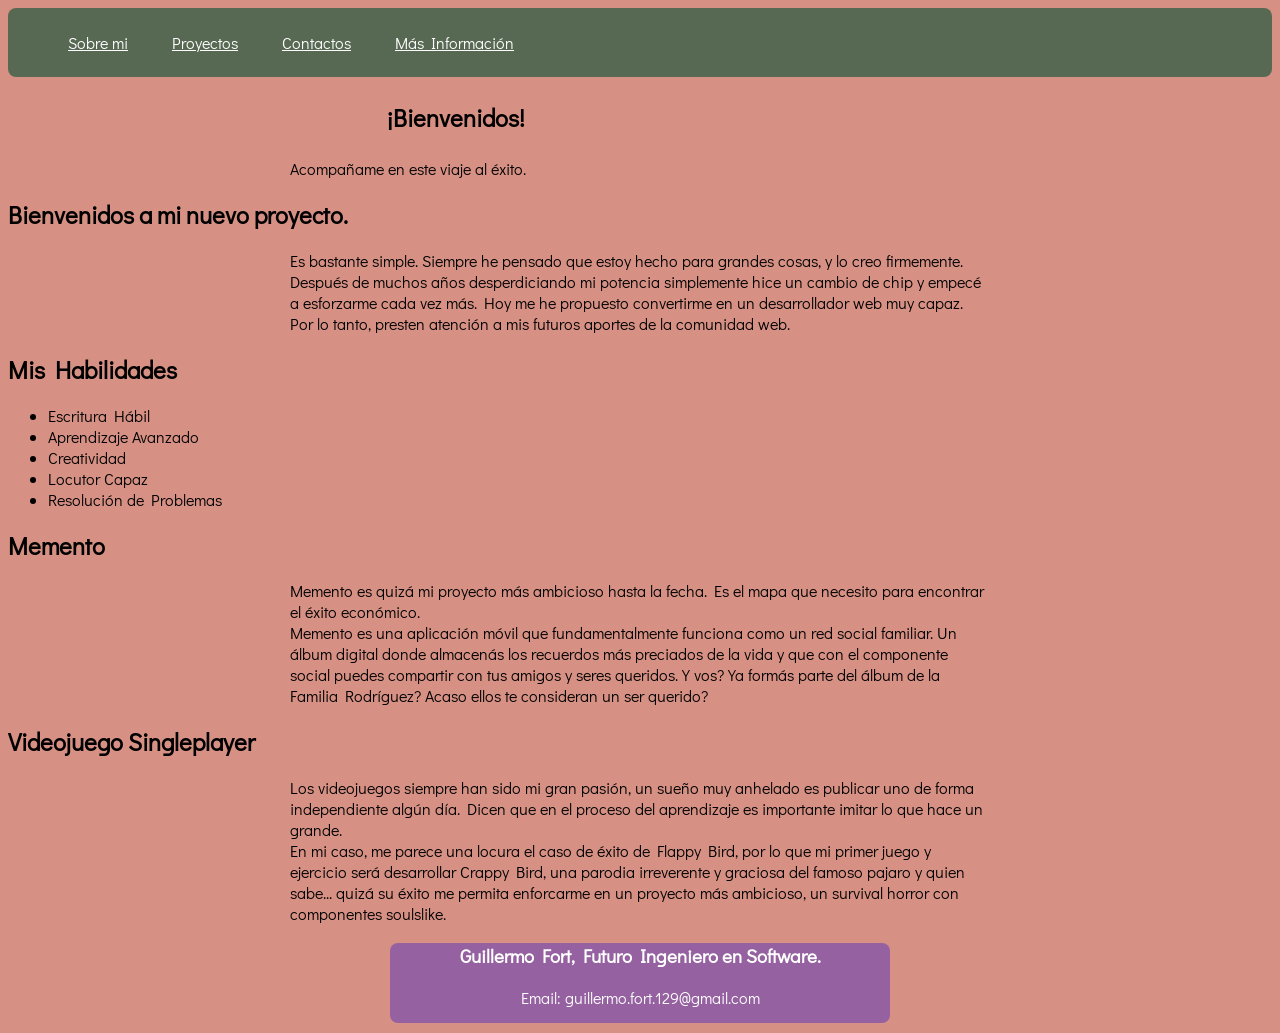
<file: index.html>
<!DOCTYPE html>
<html lang="es">
 <head>
  <meta charset="UTF-8">
  <meta name="viewport" content="width=device-width, initial-scale=1.0">
  <title>Mi Primer Ejercicio Impuesto por Claude</title>
  <link rel="stylesheet" href="/style.css">
  <link rel="preconnect" href="https://fonts.googleapis.com">
 <link rel="preconnect" href="https://fonts.gstatic.com" crossorigin>
 <link href="https://fonts.googleapis.com/css2?family=Didact+Gothic&family=Protest+Guerrilla&display=swap" rel="stylesheet">
 </head>
 <body>

  <header>

   <nav>
    <ul class="first-list">
      <li><a href="">Sobre mi</a></li>
      <li><a href="">Proyectos</a></li>
      <li><a href="">Contactos</a></li>
      <li><a href="">Más Información</a></li>
    </ul>
  </nav>
  
  </header>

  

  <main>

  <section>
   <h1>¡Bienvenidos!</h1>
   <p>Acompañame en este viaje al éxito.</p>
  </section>

   <section>
    <h2>Bienvenidos a mi nuevo proyecto.</h2>
    <p>Es bastante simple. Siempre he pensado que estoy hecho para grandes cosas, y lo creo firmemente. Después de muchos años desperdiciando mi potencia simplemente hice un cambio de chip y empecé a esforzarme cada vez más. Hoy me he propuesto convertirme en un desarrollador web muy capaz. Por lo tanto, presten atención a mis futuros aportes de la comunidad web.</p>
   </section>

   <section>
    <h2>Mis Habilidades</h2>
    <ul>
      <li>Escritura Hábil</li>
      <li>Aprendizaje Avanzado</li>
      <li>Creatividad</li>
      <li>Locutor Capaz</li>
      <li>Resolución de Problemas</li>
    </ul>
   </section>

   <section>

    <article>
      <h2>Memento</h2>
      <p>Memento es quizá mi proyecto más ambicioso hasta la fecha. Es el mapa que necesito para encontrar el éxito económico. </p>
      <p>Memento es una aplicación móvil que fundamentalmente funciona como un red social familiar. Un álbum digital donde almacenás los recuerdos más preciados de la vida y que con el componente social puedes compartir con tus amigos y seres queridos. Y vos? Ya formás parte del álbum de la Familia Rodríguez? Acaso ellos te consideran un ser querido?</p>
    </article>

    <article>
      <h2>Videojuego Singleplayer</h2>
      <p>Los videojuegos siempre han sido mi gran pasión, un sueño muy anhelado es publicar uno de forma independiente algún día. Dicen que en el proceso del aprendizaje es importante imitar lo que hace un grande.</p>
      <p>En mi caso, me parece una locura el caso de éxito de Flappy Bird, por lo que mi primer juego y ejercicio será desarrollar Crappy Bird, una parodia irreverente y graciosa del famoso pajaro y quien sabe... quizá su éxito me permita enforcarme en un proyecto más ambicioso, un survival horror con componentes soulslike.</p>
    </article>

   </section>
  
  </main>

  <footer href="Example"> 
   <h3>Guillermo Fort, Futuro Ingeniero en Software.</h3>
   <p>Email: guillermo.fort.129@gmail.com</p>
  </footer>

 </body>
</html>
</file>
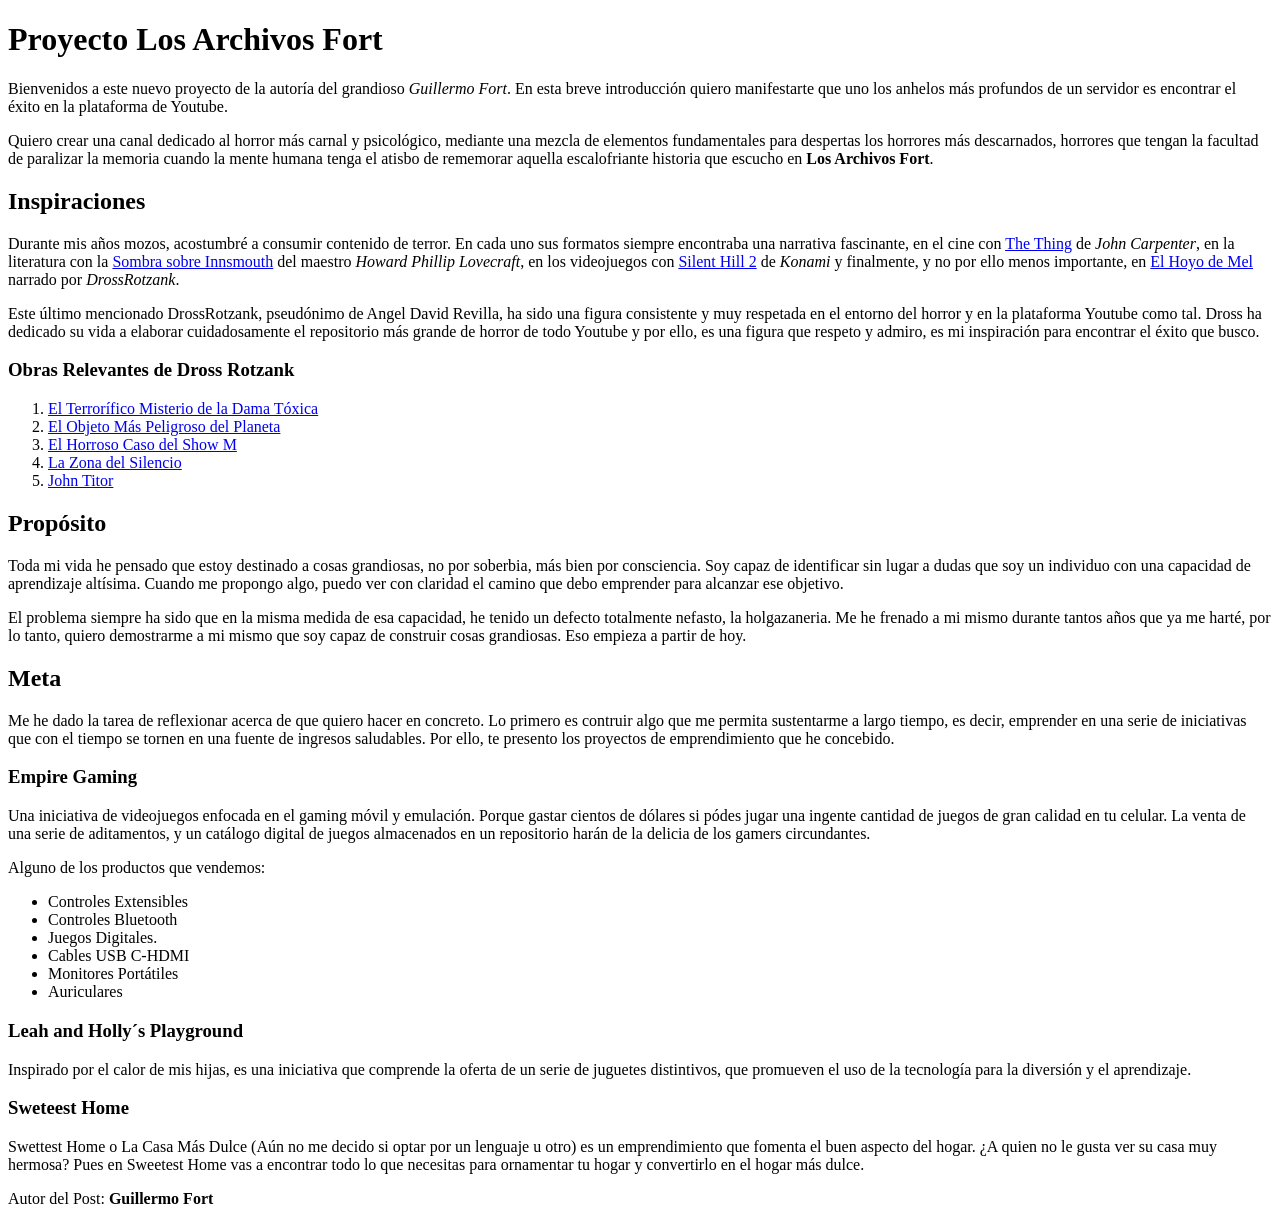
<file: article.html>
<!DOCTYPE html>
<html lang="es">
<head>
  <meta charset="UTF-8">
  <meta name="viewport" content="width=device-width, initial-scale=1.0">
  <title>Proyecto de Vida</title>
</head>
<body>

  <header>
  <!--Imagina que hay un logo, un nombre y una barra de navegación.--></header>

  <main>

    <h1>Proyecto Los Archivos Fort</h1>
    <p>Bienvenidos a este nuevo proyecto de la autoría del grandioso <em>Guillermo Fort</em>. En esta breve introducción quiero manifestarte que uno los anhelos más profundos de un servidor es encontrar el éxito en la plataforma de Youtube.</p>

    <p>Quiero crear una canal dedicado al horror más carnal y psicológico, mediante una mezcla de elementos fundamentales para despertas los horrores más descarnados, horrores que tengan la facultad de paralizar la memoria cuando la mente humana tenga el atisbo de rememorar aquella escalofriante historia que escucho en <strong>Los Archivos Fort</strong>.</p>

    <section>
      <h2>Inspiraciones</h2>
      <p>Durante mis años mozos, acostumbré a consumir contenido de terror. En cada uno sus formatos siempre encontraba una narrativa fascinante, en el cine con <a href="https://es.wikipedia.org/wiki/The_Thing_(pel%C3%ADcula_de_1982)">The Thing</a> de <em>John Carpenter</em>, en la literatura con la <a href="https://es.wikipedia.org/wiki/La_sombra_sobre_Innsmouth">Sombra sobre Innsmouth</a> del maestro <em>Howard Phillip Lovecraft</em>, en los videojuegos con <a href="https://es.wikipedia.org/wiki/Silent_Hill_2">Silent Hill 2</a> de <em>Konami</em> y finalmente, y no por ello menos importante, en <a href="https://www.youtube.com/watch?v=ShTxBI_LCM0">El Hoyo de Mel</a> narrado por <em>DrossRotzank</em>.</p>

      <p>Este último mencionado DrossRotzank, pseudónimo de Angel David Revilla, ha sido una figura consistente y muy respetada en el entorno del horror y en la plataforma Youtube como tal. Dross ha dedicado su vida a elaborar cuidadosamente el repositorio más grande de horror de todo Youtube y por ello, es una figura que respeto y admiro, es mi inspiración para encontrar el éxito que busco.</p>

      <h3>Obras Relevantes de Dross Rotzank</h3>

      <ol>
        <li><a href="https://www.youtube.com/watch?v=zelPuBdFgdQ">El Terrorífico Misterio de la Dama Tóxica</a></li>
        <li><a href="https://youtu.be/Ig2uLUcLoUA?si=OhfXzdD9FAnGs_y4">El Objeto Más Peligroso del Planeta</a></li>
        <li><a href="https://youtu.be/ErQCDjnomYo?si=epMxE7KON7I4qRlz">El Horroso Caso del Show M</a></li>
        <li><a href="https://youtu.be/Jt9HTx8nh28?si=Jjg41dHR0gxYxZ1c">La Zona del Silencio</a></li>
        <li><a href="https://youtu.be/97ytRK2_VnA?si=qfDCY05Zb2HMsFCU">John Titor</a></li>
      </ol>

    </section>

    <section>
      <h2>Propósito</h2>
      <p>Toda mi vida he pensado que estoy destinado a cosas grandiosas, no por soberbia, más bien por consciencia. Soy capaz de identificar sin lugar a dudas que soy un individuo con una capacidad de aprendizaje altísima. Cuando me propongo algo, puedo ver con claridad el camino que debo emprender para alcanzar ese objetivo.</p>

      <p>El problema siempre ha sido que en la misma medida de esa capacidad, he tenido un defecto totalmente nefasto, la holgazaneria. Me he frenado a mi mismo durante tantos años que ya me harté, por lo tanto, quiero demostrarme a mi mismo que soy capaz de construir cosas grandiosas. Eso empieza a partir de hoy.</p>
    </section>

    <section>
      <h2>Meta</h2>
      <p>Me he dado la tarea de reflexionar acerca de que quiero hacer en concreto. Lo primero es contruir algo que me permita sustentarme a largo tiempo, es decir, emprender en una serie de iniciativas que con el tiempo se tornen en una fuente de ingresos saludables. Por ello, te presento los proyectos de emprendimiento que he concebido.</p>

    <article>
      <h3>Empire Gaming</h3>
      <p>Una iniciativa de videojuegos enfocada en el gaming móvil y emulación. Porque gastar cientos de dólares si pódes jugar una ingente cantidad de juegos de gran calidad en tu celular. La venta de una serie de aditamentos, y un catálogo digital de juegos almacenados en un repositorio harán de la delicia de los gamers circundantes.</p>

      <p>Alguno de los productos que vendemos:</p>

      <ul>
        <li>Controles Extensibles</li>
        <li>Controles Bluetooth</li>
        <li>Juegos Digitales.</li>
        <li>Cables USB C-HDMI</li>
        <li>Monitores Portátiles</li>
        <li>Auriculares</li>
      </ul>
    </article>
      
    <article>
      <h3>Leah and Holly´s Playground</h3>
      <p>Inspirado por el calor de mis hijas, es una iniciativa que comprende la oferta de un serie de juguetes distintivos, que promueven el uso de la tecnología para la diversión y el aprendizaje.</p>
    </article>

    <article>
      <h3>Sweteest Home</h3>
      <p>Swettest Home o La Casa Más Dulce (Aún no me decido si optar por un lenguaje u otro) es un emprendimiento que fomenta el buen aspecto del hogar. ¿A quien no le gusta ver su casa muy hermosa? Pues en Sweetest Home vas a encontrar todo lo que necesitas para ornamentar tu hogar y convertirlo en el hogar más dulce.</p>
    </article>
     
   <!--Me gustaria seguir explayandome, pero por razones académicas, ya probé el punto del ejercicio...-->

    </section>

  </main>

  <footer>
    <p>Autor del Post: <strong>Guillermo Fort</strong></p>
  </footer>
</body>
</html>
</file>
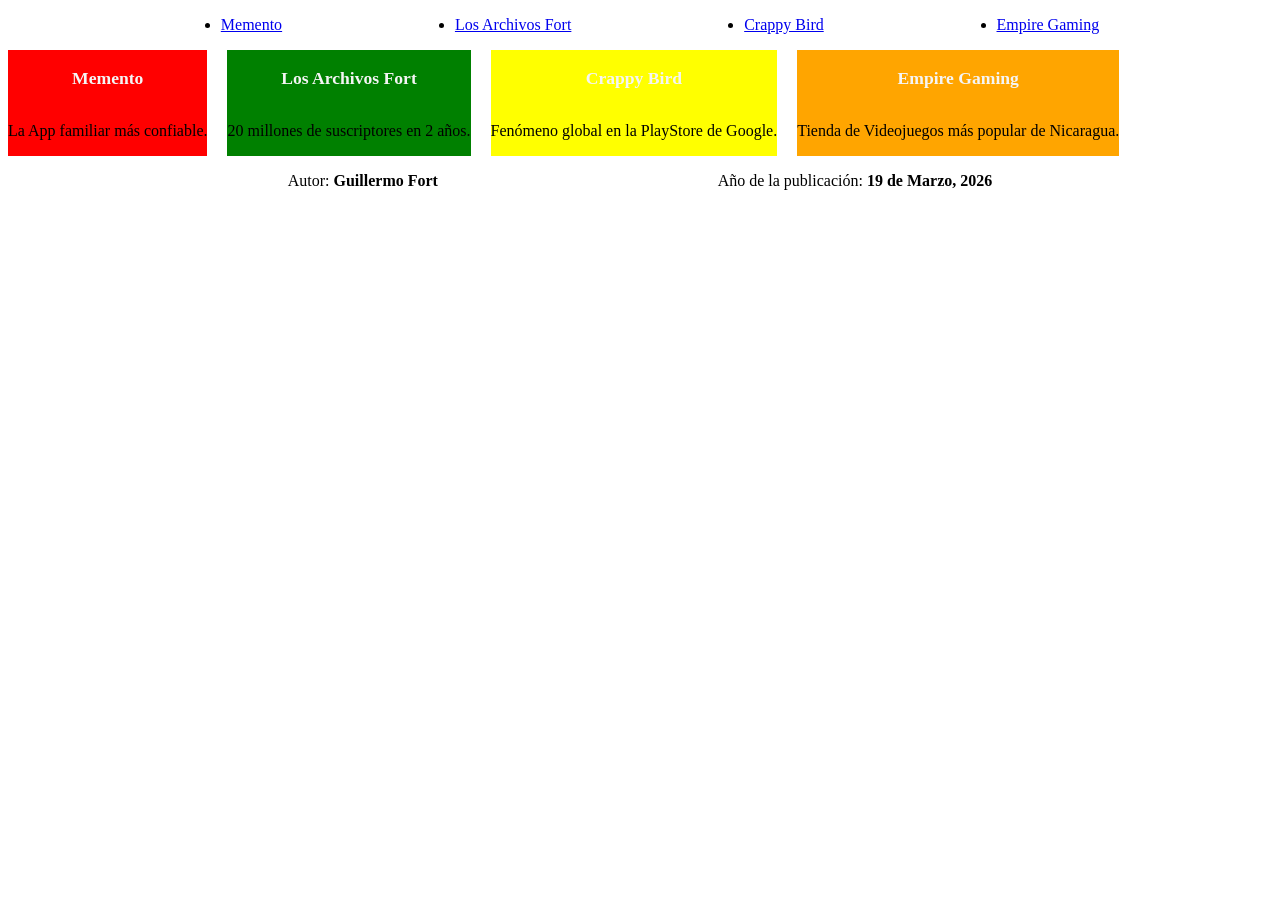
<file: flexbox.html>
<!DOCTYPE html>
<html lang="es">
<head>
  <meta charset="UTF-8">
  <meta name="viewport" content="width=device-width, initial-scale=1.0">
  <title>Práctica de Flexbox</title>
  <link rel="stylesheet" href="flexbox.css">
</head>
<body>
  <header>

   <nav>
    <ul>
      <li><a href="example">Memento</a></li>
      <li><a href="example">Los Archivos Fort</a></li>
      <li><a href="example">Crappy Bird</a></li>
      <li><a href="example">Empire Gaming</a></li>
    </ul>
  </nav>

  </header>

 <main>
  <section>

    <article class="red">
      <h1 class="title-card">Memento</h1>
      <p class="subtitle-card">La App familiar más confiable.</p>
    </article>

    <article class="green">
      <h1 class="title-card">Los Archivos Fort</h1>
      <p class="subtitle-card">20 millones de suscriptores en 2 años.</p>
    </article>

    <article class="yellow">
      <h1 class="title-card">Crappy Bird</h1>
      <p class="subtitle-card">Fenómeno global en la PlayStore de Google.</p>
    </article>

    <article class="orange">
      <h1 class="title-card">Empire Gaming</h1>
      <p class="subtitle-card">Tienda de Videojuegos más popular de Nicaragua.</p>
    </article>

   </section>
  </main>

  <footer>
    <p>Autor: <strong>Guillermo Fort</strong></p>
    <p>Año de la publicación: <strong>19 de Marzo, 2026</strong></p>
  </footer>
</body>
</html>
</file>
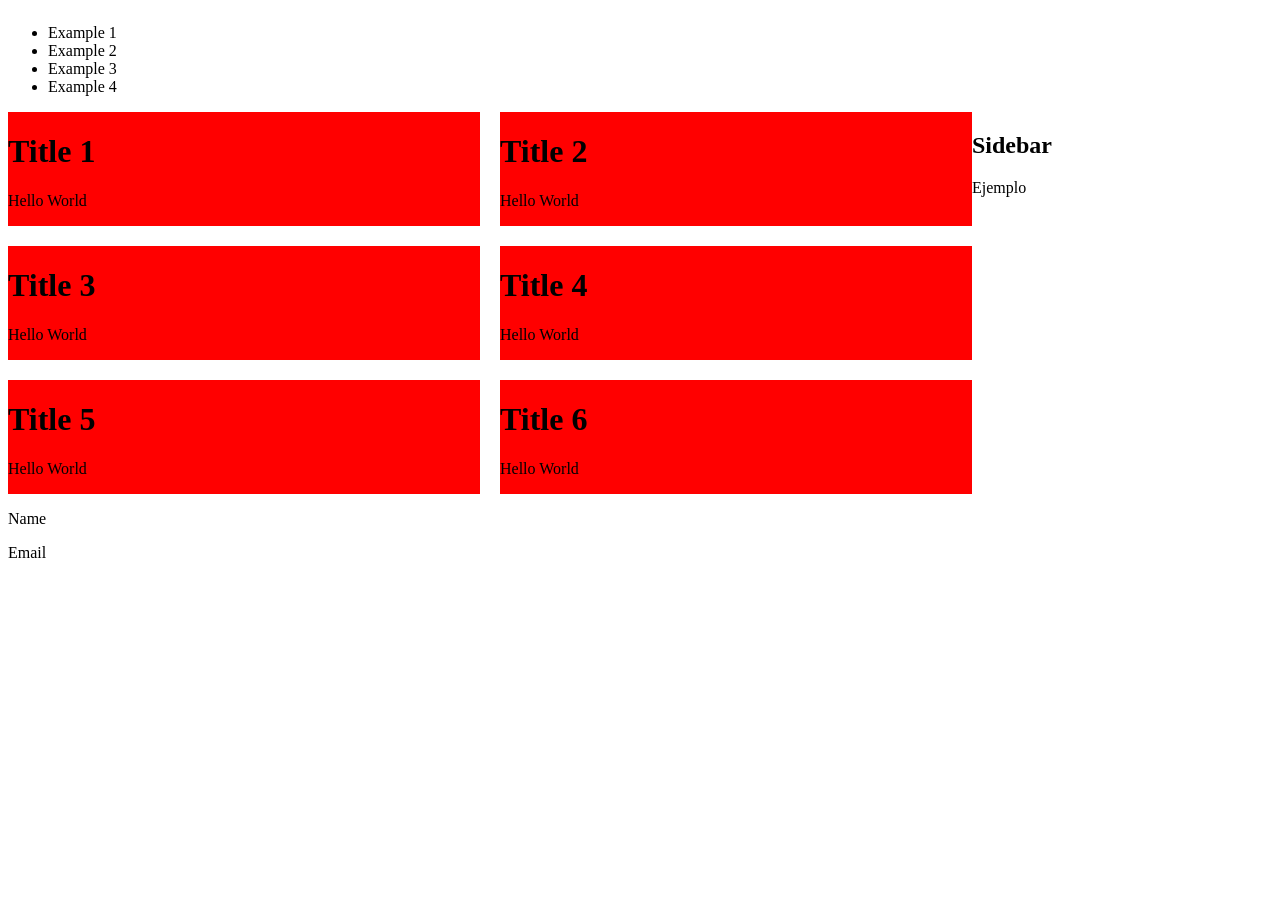
<file: grid.html>
<!DOCTYPE html>
<html lang="es">
<head>
  <meta charset="UTF-8">
  <meta name="viewport" content="width=device-width, initial-scale=1.0">
  <link rel="stylesheet" href="grid.css">
  <title>Ejercicio - Grid</title>
</head>
<body>

  <header>
    <nav>
      <ul>
        <li>Example 1</li>
        <li>Example 2</li>
        <li>Example 3</li>
        <li>Example 4</li>
      </ul>
    </nav>
  </header>  

  <main>
    <div class="main-div">
      <div class="card-div first-div">
        <h1>Title 1</h1>
        <p>Hello World</p>
      </div>
      <div class="card-div second-div">
        <h1>Title 2</h1>
        <p>Hello World</p>
      </div>
      <div class="card-div third-div">
        <h1>Title 3</h1>
        <p>Hello World</p>
      </div>
      <div class="card-div fourth-div">
        <h1>Title 4</h1>
        <p>Hello World</p>
      </div>
      <div class="card-div fifth-div">
        <h1>Title 5</h1>
        <p>Hello World</p>
      </div>
      <div class="card-div sixth-div">
        <h1>Title 6</h1>
        <p>Hello World</p>
      </div>
    </div>
  </main>
  
  <aside>
    <h1>Sidebar</h1>
    <p>Ejemplo</p>
  </aside>

  <footer>
    <p>Name</p>
    <p>Email</p>
  </footer>
  
</body>
</html>
</file>
<file: style.css>
body {
  background-color: #D79184;
  font-family: "Didact Gothic", sans-serif;
  font-weight: 400;
  font-style: normal;
}

header {
  background-color: #576853;
  border-radius: 8px;
  padding: 8px 0;
}

.first-list li {
  display: inline-block;
  margin: 0 20px;
}

a {
  color: white;
}

h1 {
  width: 40%;
  margin: 25px auto;
}

p {
  max-width: 700px;
  margin: 0 auto;
}

footer {
  text-align: center;
  background-color: hsla(255, 58%, 47%, 0.5);
  color: white;
  border-radius: 8px;
  width:500px;
  height: 80px;
  margin: 10px auto;
}

footer:hover {
  background-color: black;
  cursor: pointer;
  color: white;
}
</file>
<file: flexbox.css>
ul {
  display: flex;
  justify-content: space-evenly;
}

section {
  display: flex;
  flex-wrap: wrap;
  gap: 20px;
}

article {
  display: flex;
  flex-direction: column;
}

footer {
  display: flex;
  flex-direction: row;
  justify-content:space-evenly;
}

.red {
  background-color: red;
}

.green {
  background-color: green;
}

.yellow {
  background-color: yellow;
}

.orange {
  background-color: orange;
}
 
.title-card {
  font-size: 1.1rem;
  color: whitesmoke;;
  text-align: center;
}
</file>
<file: grid.css>
body {
  display: grid;
  grid-template-columns: 1fr 300px;
  grid-template-areas: 
  "header header"
  "main aside"
  "footer footer"
}

header {
  grid-area: header;
}

main {
  grid-area: main;
}

aside {
  grid-area: aside;
}

footer {
  grid-area: footer;
}

.main-div {
  display: grid;
  grid-template-columns: repeat(2,1fr);
  gap: 20px;
}

.card-div {
  background-color: red;
}
</file>
